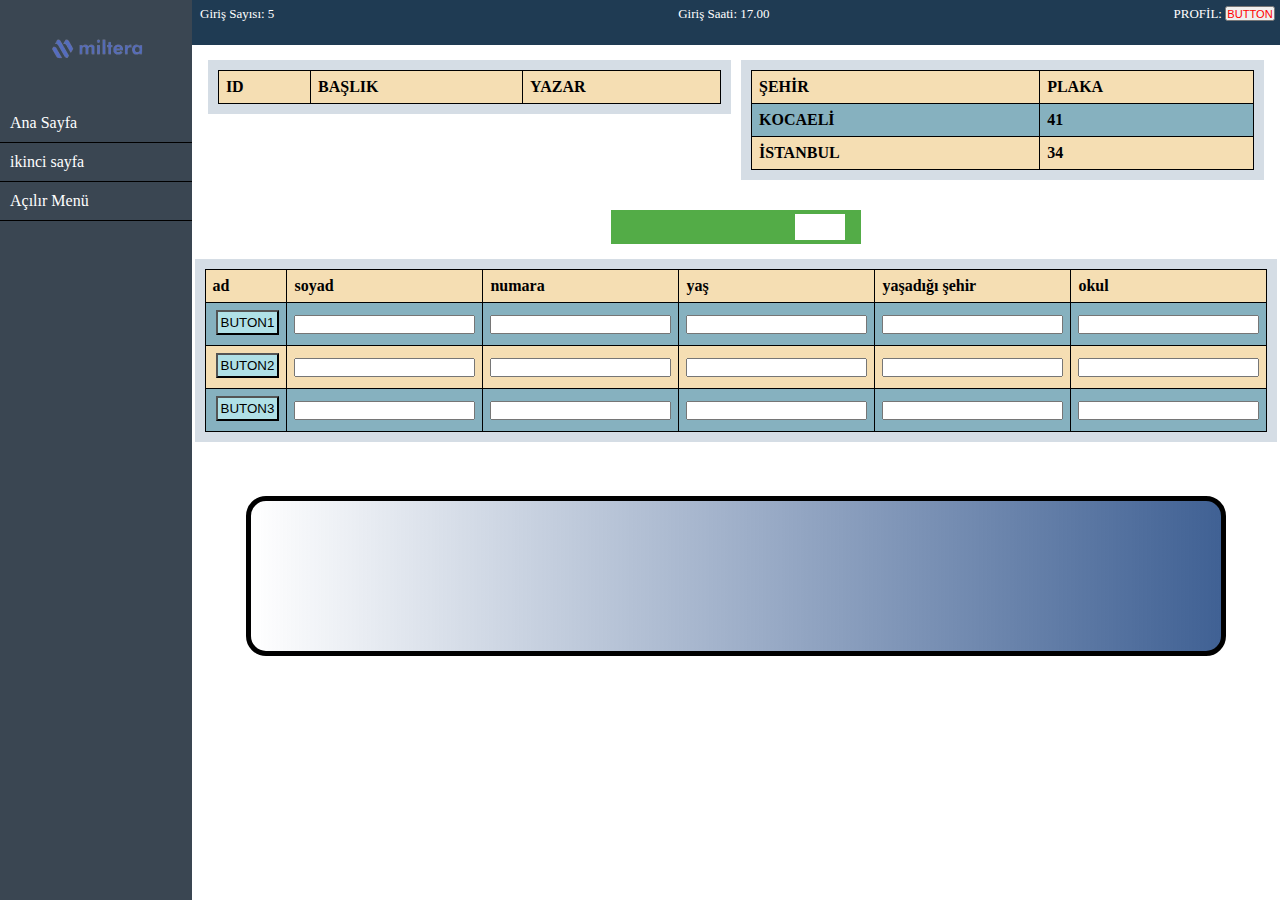
<file: index/index.html>
<!DOCTYPE html>
<html lang="en">

<head>
	<meta charset="UTF-8">
	<meta http-equiv="X-UA-Compatible" content="IE=edge">
	<meta name="viewport" content="width=device-width, initial-scale=1.0">
	<title>Document</title>

	<link rel="stylesheet" href="../css/sablon.css">

</head>

<body id="body">


	<div  class="sol-menu">
		<div class="ikon">
	
			<a href="https://miltera.com.tr/"><img src="../resim/miltera.png" alt=""></a>
		</div>
	
	
	
	
		<ul class="menu-elemanlari">
			<ol id="ol-etiket" class="ol">Ana Sayfa</ol>
			<a href="../sayfaiki/ikincisayfa.html"><ol id="ol-etiket2">ikinci sayfa</ol></a>
			<ol id="alt-menu" class="alt-menu">Açılır Menü
			</ol>
	
			<ul id="acilir-menu">
				<li id="eleman1">
					eleman1
				</li>
				<li id="eleman2">
					eleman2
				</li>
				<li id="eleman3">
					eleman3
				</li>
			</ul>
	
		</ul>
	</div>

	<div  id="sag-menu" class="sag-menu">


		<div class="navbar">
			<div>
				<p>
					Giriş Sayısı:
				</p>
				<p>
				5
				</p>
			</div>

			<div>
				<p>
					Giriş Saati: 17.00
				</p>
			</div>
			<div>
				<p>
					PROFİL:
				</p>
				<button>
					<p>


					BUTTON
					</p>
				</button>
			</div>


		</div>


		<div class="tablo-class">
			<div class="table1-container">
				<table id="table1">
					<thead>
						<tr>
							<th>ID</th>
							<th>BAŞLIK</th>
							<th>YAZAR</th>

							
						</tr>
					</thead>
					<tbody>

					</tbody>
				</table>
			</div>
			<div class="table2-container">
				<table>
					<tr>
						<td>ŞEHİR</td>
						<td>PLAKA</td>

					</tr>
					<tr>

						<td>KOCAELİ</td>
						<td>41</td>
					</tr>
					<tr>

						<td>İSTANBUL</td>
						<td>34</td>
					</tr>

				</table>
			</div>


		</div>
		<div></div>

		<div id="switch-div">
			<label class="switch">
				<input onclick="check()" id="checkbox" type="checkbox" checked>
				<span class="slider"></span>
			</label>

		</div>




		<div id="table3-kapsayici">

			<table id="table3-container">
				<tr>

					<th>ad</th>
					<th>soyad</th>
					<th>numara</th>
					<th>yaş</th>
					<th>yaşadığı şehir</th>
					<th>okul</th>
					
				</tr>
				<tr>

					<td>
						<button>BUTON1</button>
					</td>
					<td>
						<input type="text" id="fname" name="fname"><br>
					</td>
					<td>
						<input type="text" id="fname" name="fname"><br>
					</td>
					<td>
						<input type="text" id="fname" name="fname"><br>
					</td>
					<td>
						<input type="text" id="fname" name="fname"><br>
					</td>
					<td>
						<input type="text" id="fname" name="fname"><br>
					</td>
					
				</tr>
				<tr>

					<td>
						<button>BUTON2</button>
					</td>
					<td>
						<input type="text" id="fname" name="fname"><br>
					</td>
					<td>
						<input type="text" id="fname" name="fname"><br>
					</td>
					<td>
						<input type="text" id="fname" name="fname"><br>
					</td>
					<td>
						<input type="text" id="fname" name="fname"><br>
					</td>
					<td>
						<input type="text" id="fname" name="fname"><br>
					</td>
					
				</tr>
				<tr>

					<td>
						<button>BUTON3</button>
					</td>
					<td>
						<input type="text" id="fname" name="fname"><br>
					</td>
					<td>
						<input type="text" id="fname" name="fname"><br>
					</td>
					<td>
						<input type="text" id="fname" name="fname"><br>
					</td>
					<td>
						<input type="text" id="fname" name="fname"><br>
					</td>
					<td>
						<input type="text" id="fname" name="fname"><br>
					</td>
					
				</tr>

			</table>




		</div>


		<div>

		</div>
		
<div id="apidiv">
	<p id="api-div-p"></p>

</div>
	
	
	</div>





	<script src="index.js"></script>

</body>

</html>
</file>
<file: css/sablon.css>
* {

    padding: 0px;
    margin: 0px;
}



body {
    height: 100vh;
    overflow: hidden;
    padding: 0px;
    margin: 0px;
    left:0px;
    right: 0px;
    width: 100%;
   



}
a
{
    text-decoration: none;
    
}

.sol-menu {
    min-height: 100%;
    width: 15%;
    background-color: #3a4652;

    position: absolute;

 
}

.sag-menu {
    min-height: 100%;
    width: 85%;

    right: 0px;
    text-align: end;
    position: absolute;
 
}


.ikon {
    position: relative;

    margin: auto;
    width: 50%;
}

img {
    position: relative;


    max-width: 250px;
    max-height: 100px;






}

ul {



    padding-left: 0;
    margin-left: 0;
    /* 
		position: relative; */


    bottom: 0px;

}

li {
    color: white;
    font-weight: normal;
    width: auto;
    border-bottom-width: 1px;

    border-bottom-style: solid;
    border-bottom-color: rgb(0, 0, 0);
    padding: 10px;
}

ol {
    color: white;
    font-weight: normal;
    width: auto;
    border-bottom-width: 1px;

    border-bottom-style: solid;
    border-bottom-color: rgb(0, 0, 0);
    padding: 10px;
}





#acilir-menu {

    display: none;


}

#acilir-menu>li {
    text-align: start;
    list-style-position: inside;
    margin-left: 20px;






}


.navbar {
    min-width: 100%;
    max-width: 100%;
    background-color: #1f3b53;
    height: 5vh;
    padding: 0;
    margin: 0;
    position: relative;
    right: 0;
    display: flex;
    column-count: 3;
    justify-content: space-between;

}

.navbar>div {
    position: relative;
    color: white;
    font-size: small;
    top: 6px;


    /* align-items: center; */

    margin-left: 5px;
    margin-right: 5px;

}

.navbar>div {
    display: flex;



}

.navbar>div>p,
button {

    margin-bottom: 2px;
    margin-left: 3px;
    margin-bottom: 3px;


}

.navbar>div>button {


    width: 50px;

    height: 15px;

}

.navbar>div>button>p {

    font-size: smaller;

    color: red;
    padding: auto;

}





thead {
    background-color: aquamarine;
}


td ,th{
  

    font-weight: bold;

    border: 1px solid black;

    padding: 7px;



    margin-left: 12px;
    text-align: start;
}



tr:nth-child(odd) {

    background-color: wheat;
}
tr:nth-child(even) {

    background-color: rgb(134, 177, 191);
}

.tablo-class{
    margin-left: 1%;
    margin-right: 1%;
    position: relative;
    right: 0px;
    left: 0px;
    display:flex;
    justify-content: space-between;
    height: min-content;
}

.table1-container,.table2-container {
  
    margin:15px 5px;
   padding: 10px;
    width:50%;
    height: fit-content;
    background-color: #d5dde5;
   
    position: relative;
    
   display: block;
 

}
ol:hover {
    background-color: rgb(57, 58, 56);

}


table {

    width: 100%;
    height: fit-content;

  display:  inline-table;
  justify-content: center;
   
    position: relative;

 


   
    border-collapse: collapse;



}

#switch-div{width: 100%;text-align: center;}


.switch {


    position: relative;
    margin: 15px;

   
    display: inline-block;
    width: 250px;
    height: 34px;
background-color: aqua;

  }
  
  .switch input { 
    opacity: 0;
    width: 0;
    height: 0;
  }
  
  .slider {
    position: absolute;
    cursor: pointer;
    top: 0;
    left: 0;
    right: 0;
    bottom: 0;
    background-color: #ccc;
    -webkit-transition: .4s;
    transition: .4s;
  }
  
  .slider:before {
    position: absolute;
    content: "";
    height: 26px;
    width:50px;
    left: 4px;
    bottom: 4px;
    background-color: white;
    -webkit-transition: .4s;
    transition: .4s;
  }
  
  input:checked + .slider {
    background-color: #53ac47;
  }
  
  input:focus + .slider {
    box-shadow: 0 0 1px #53ac47;
  }
  
  input:checked + .slider:before {
    -webkit-transform: translateX(180px);
    -ms-transform: translateX(180px);
    transform: translateX(180px);
  }

  #switchp{
  
    position: relative;
    
  }
  

  #table3-container{


    padding: 10px;
     width:fit-content;
     height: fit-content;
     background-color: #d5dde5;
    
   
     position: relative;
     right: 0px;
     left: 0px;
     display:inline-block;
     justify-content: space-between;


  }

  #table3-kapsayici{
    
     width: 100%;
     text-align: center;
     position: relative;
     right: 0px;
     left: 0px;
     transition: all .25s ease-in-out;
     -moz-transition: all .25s ease-in-out;
     -webkit-transition: all .25s  ease-in-out;
   
     
  }



  #api-div-p{

    color: lavender;
    font-weight: bold;
    font-size: 20;
    text-align: center;

  
    

  }

  #apidiv{
   
 border-radius: 20px;
 border-color: black;
 border-width: 5px;
border-style: solid;

height: 50px;
    margin: auto;
    margin-top: 50px;
    width: 80%;
    background-image: linear-gradient(to right, rgba(69, 65, 65, 0), rgb(64, 97, 148));
    padding: 50px;
  }


  td>button{

    padding: 3px;
    background-color: powderblue;
  }
</file>
